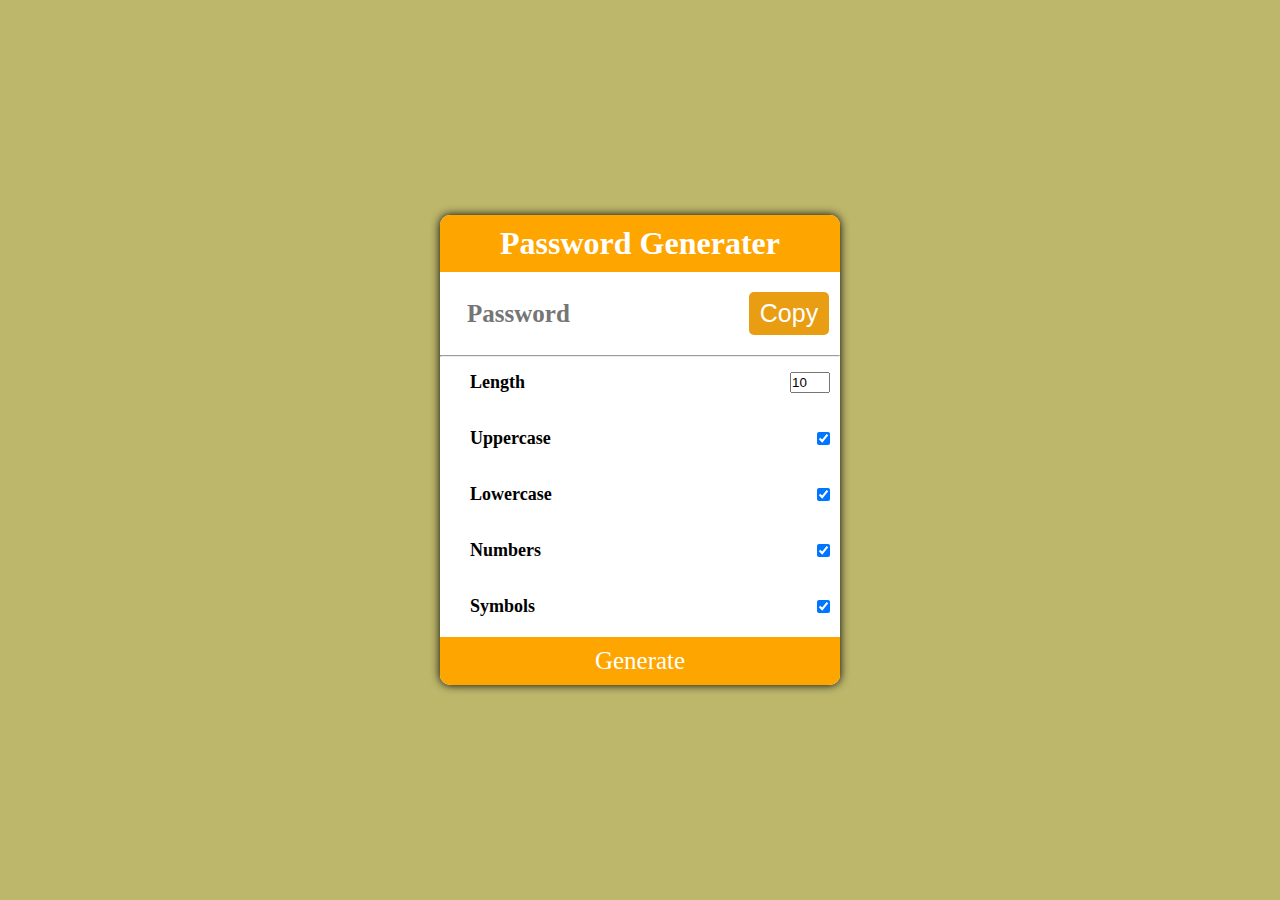
<file: Password Generator/index.html>
<!DOCTYPE html>
<html lang="en">
<head>
    <meta charset="UTF-8">
    <meta name="viewport" content="width=device-width, initial-scale=1.0">
    <title>Password Generater</title>
    <link rel="stylesheet" href="style.css">
</head>
<body>
    <div class="main">

    <div class="header">
        <h1>Password Generater</h1>
    </div>

    <div class="input">
        <input type="text" id = "input" placeholder="Password">
        <button id="btn">Copy</button>
        <hr>
    </div>

    <div class="list-items">
        <label class="label1">Length</label>
        <input type="number" id="length" value="10" min="5" max="16" style="width: 40px;">
    </div>
    <div class="list-items">
        <label class="label2">Uppercase</label>
        <input type="checkbox" id="upcs" checked>
    </div>
    <div class="list-items">
        <label class="label3">Lowercase</label>
        <input type="checkbox" id="lwcs" checked>
    </div>
    <div class="list-items">
        <label class="label4">Numbers</label>
        <input type="checkbox" id="num" checked>
    </div>
    <div class="list-items">
        <label class="label5">Symbols</label>
        <input type="checkbox" id="symbol" checked>
    </div>

    <div class="submit">
        <button id="sbt">Generate</button>
    </div>
</div>

<script src="script.js"></script>
</body>
</html>
</file>
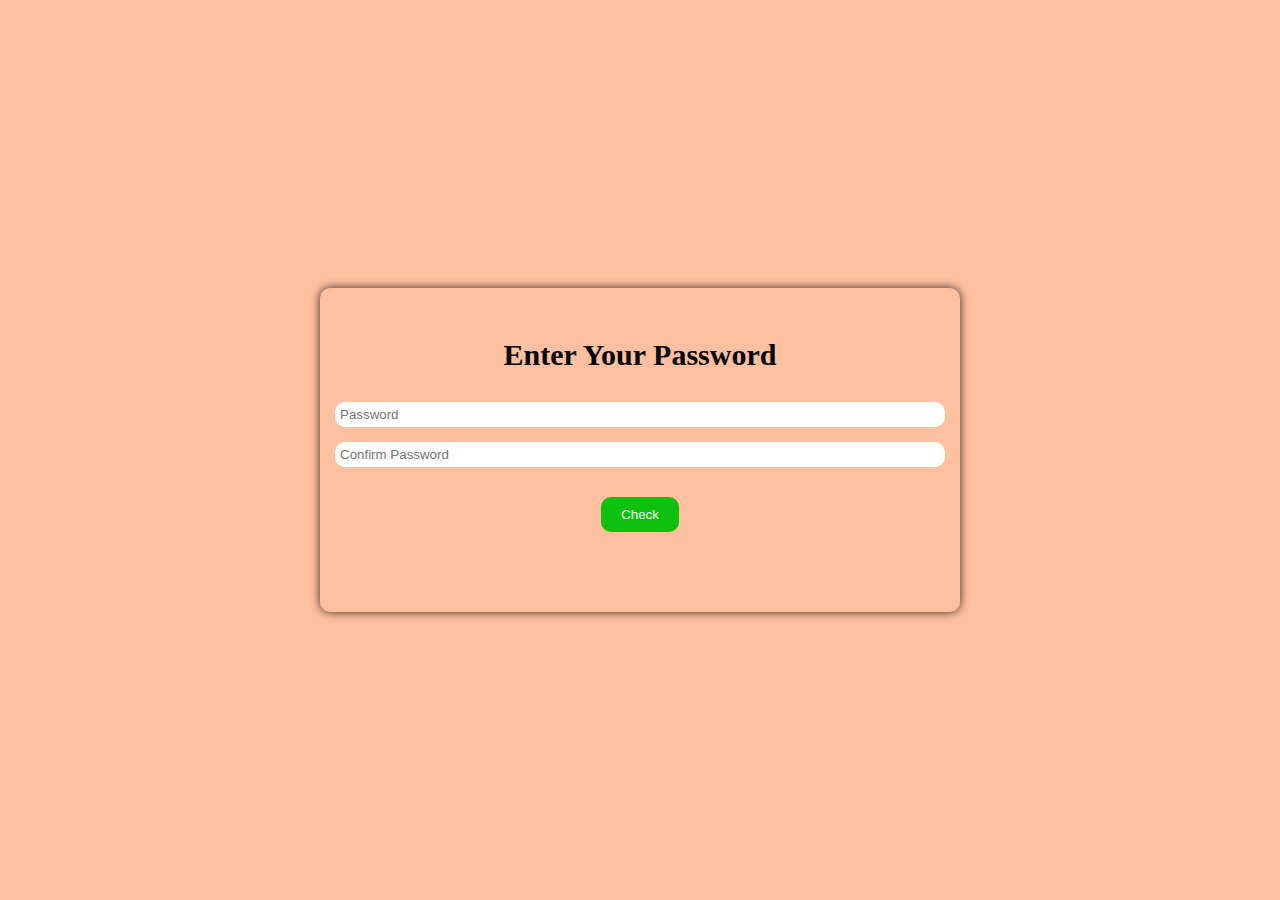
<file: Password-Checker/index.html>
<!DOCTYPE html>
<html lang="en">

<head>
    <meta charset="UTF-8" />
    <meta name="viewport" content="width=device-width, initial-scale=1.0" />
    
    <title>Password Checker</title>
    <link rel="stylesheet" href="style.css" />
</head>

<body>

    <div class="main">
        <h1>Enter Your Password</h1>
        <div class="form">
            <form>
                <input type="password" name="password" id="password" placeholder="Password" />
                <input type="password" name="confirm" id="confirm" placeholder="Confirm Password" />
                <button type="button" id="btn">Check</button>
            </form>
        </div>
        <p id="message"></p>
    </div>
    
</body>

<script src="script.js"></script>

</html>
</file>
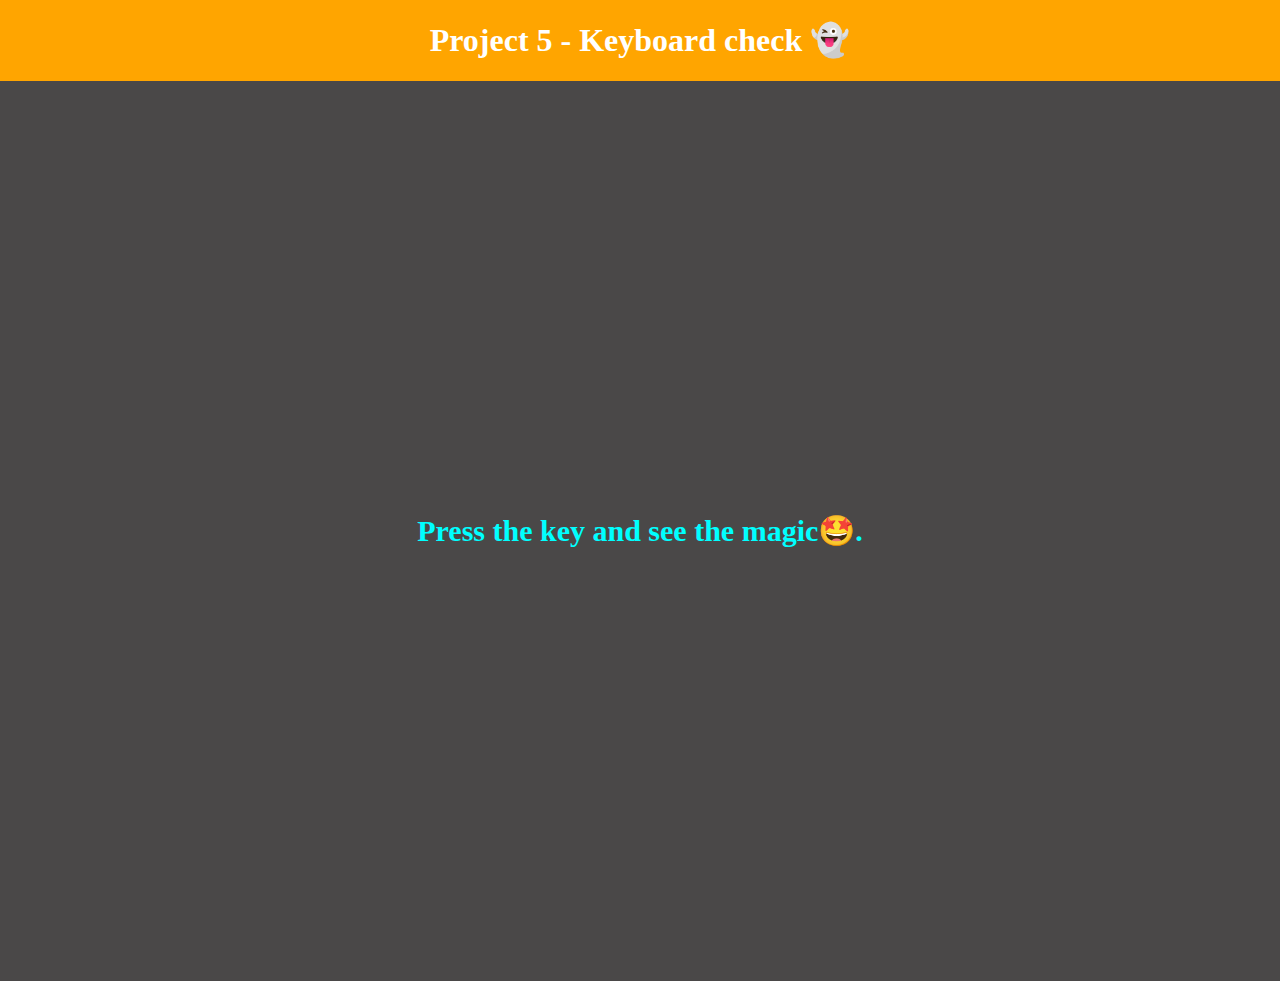
<file: Project 5 - Keyboard check 👻/index.html>
<!DOCTYPE html>
<html lang="en">
<head>
    <meta charset="UTF-8">
    <meta name="viewport" content="width=device-width, initial-scale=1.0">
    <title>Project 5 - Keyboard check 👻</title>
    <link rel="stylesheet" href="style.css">
</head>
<body>
    <nav class="nav">
        <h1>Project 5 - Keyboard check 👻</h1>
    </nav>

    <div class="main">
        <h2 id="text">
            Press the key and see the magic🤩.
        </h2>
    </div>
    
    <script src="script.js"></script>
</body>



</html>
</file>
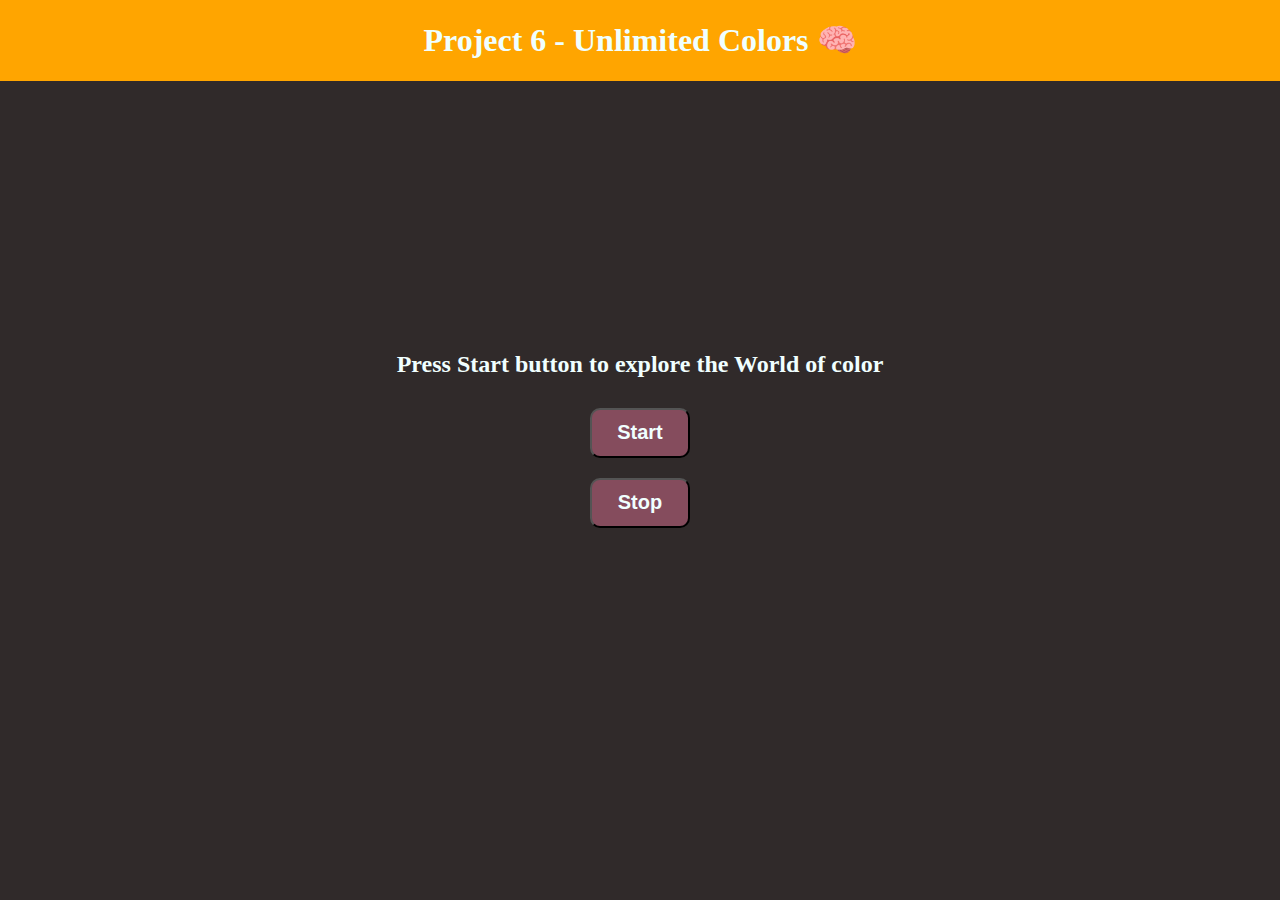
<file: Project 6 - Unlimited Colors 🧠/index.html>
<!DOCTYPE html>
<html lang="en">
<head>
    <meta charset="UTF-8">
    <meta name="viewport" content="width=device-width, initial-scale=1.0">
    <title>Project 6 - Unlimited Colors 🧠</title>
    <link rel="stylesheet" href="style.css">
</head>
<body>
    <nav class="nav">
        <h1>Project 6 - Unlimited Colors 🧠</h1>
    </nav>

    <div class="main">
        
        <h2> Press Start button to explore the World of color</h2>
        <button id="start">Start</button>
        <button id="stop">Stop</button>
        
    </div>
    <script src="script.js"></script>
</body>
</html>
</file>
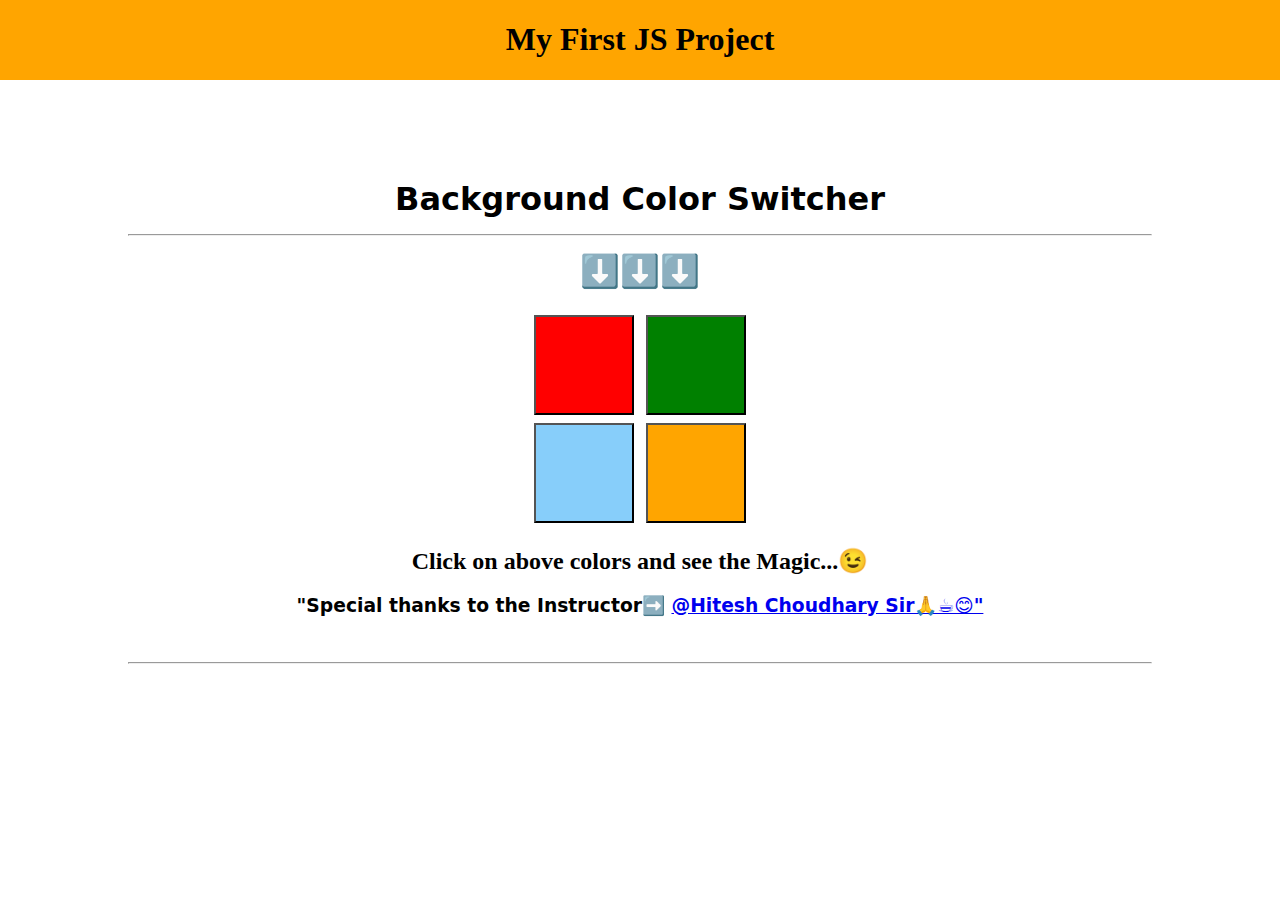
<file: Project_1/index.html>
<!DOCTYPE html>
<html lang="en">
<head>
    <meta charset="UTF-8">
    <meta name="viewport" content="width=device-width, initial-scale=1.0">
    <title>Project 1</title>
    
    <link rel ="stylesheet" href="style.css">
    <script type ="module" src ="script.js"> </script>


</head>
<body>
    <nav class="navbar">
        <h1>My First JS Project</h1>
    </nav>

    <div class="main">
        <h1>Background Color Switcher<hr>⬇️⬇️⬇️</h1>
        <div class="container">
            <button class="buttons" id="red"></button>
            <button class="buttons" id="green"></button>
        </div>
        <div class ="container">
            <button class="buttons" id="lightskyblue"></button>
            <button class="buttons" id="orange"></button>
        </div>

        <h2>Click on above colors and see the <span>Magic...😉</span></h2>
        <h3>"Special thanks to the Instructor➡️
        <a href="https://www.youtube.com/@chaiaurcode" target="_blank">@Hitesh Choudhary Sir🙏☕😊"</a></h2>
        <br>
        <hr>
    </div>
</body>
</html>
</file>
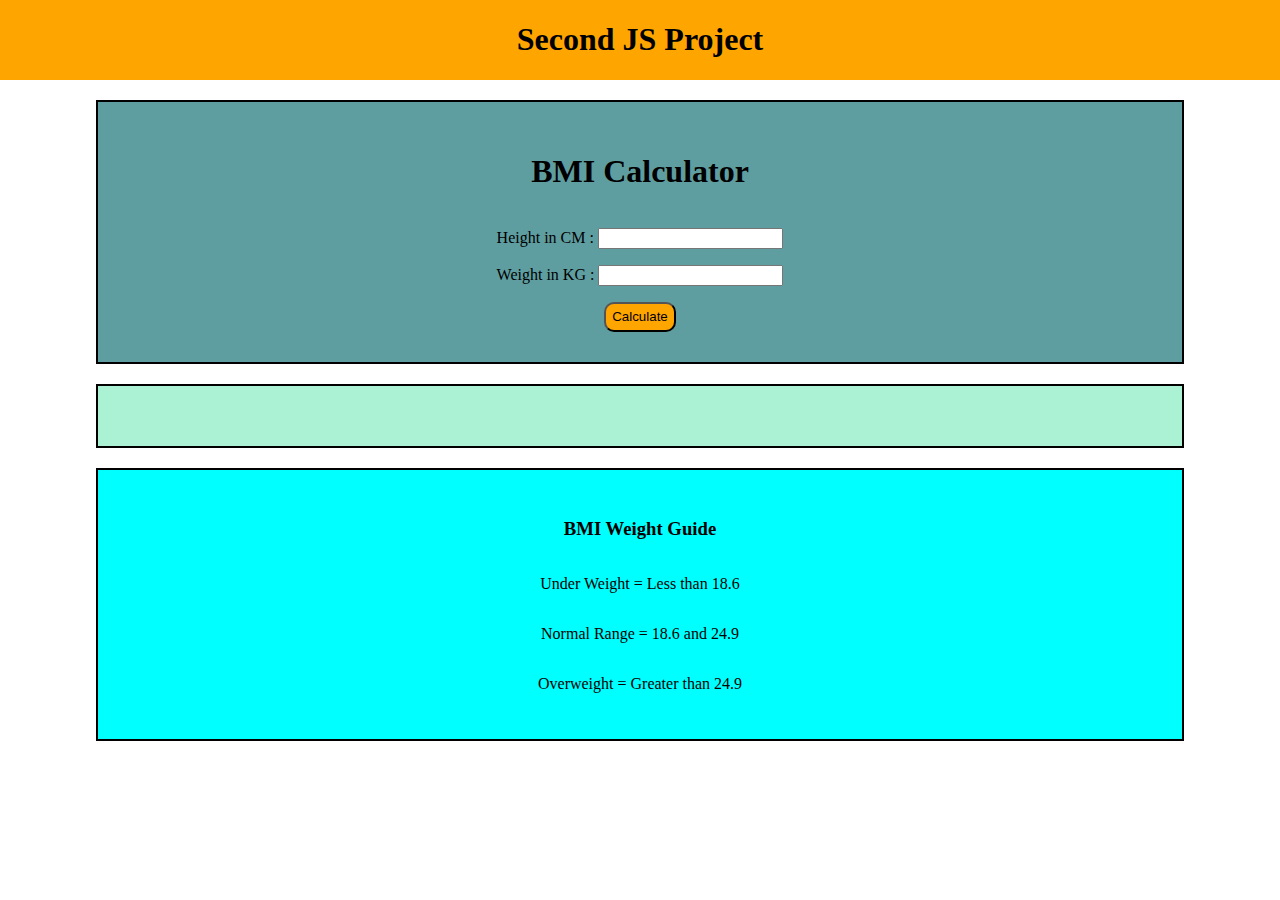
<file: Project_2/index.html>
<!DOCTYPE html>
<html lang="en">
  <head>
    <meta charset="UTF-8" />
    <meta name="viewport" content="width=device-width, initial-scale=1.0" />
    <title>Project 2</title>
    <link rel="stylesheet" href="style.css" />
  </head>

  <body>
    <div class="nav">
      <nav>
        <h1>Second JS Project</h1>
      </nav>
    </div>
    <div class="container">
      <div class="main">
        <h1>BMI Calculator</h1>
        <form>
          <p>
            <label for="height">Height in CM : </label
            ><input type="number" id="height" />
          </p>
          <p>
            <label for="weight">Weight in KG : </label
            ><input type="number" id="weight" />
          </p>
        </form>
        <button class="btn">Calculate</button>
      </div>

      <div id="result"></div>

      <div class="guide">
        <h3>BMI Weight Guide</h3>
        <p>Under Weight = Less than 18.6</p>
        <p>Normal Range = 18.6 and 24.9</p>
        <p>Overweight = Greater than 24.9</p>
      </div>
    </div>
    <script src="script.js"></script>
  </body>
</html>
</file>
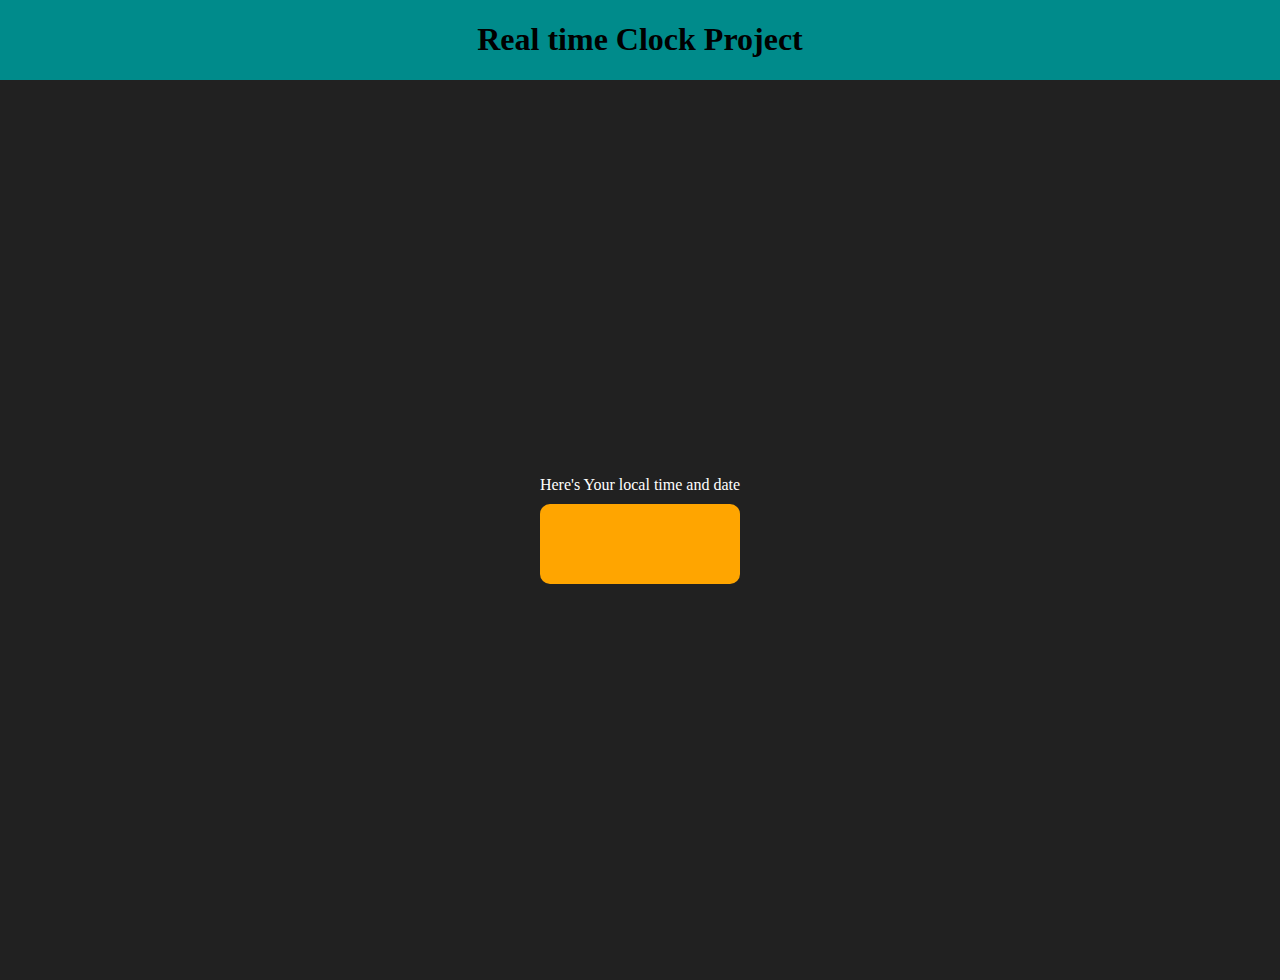
<file: Project_3/index.html>
<!DOCTYPE html>
<html lang="en">
<head>
    <meta charset="UTF-8">
    <meta name="viewport" content="width=device-width, initial-scale=1.0">
    <title>Project 3</title>
    <link rel="stylesheet" href="style.css">
    
</head>
<body>
    <div class="nav">
        <nav>

        <h1>Real time Clock Project</h1>
        </nav>
    </div>
    <div class="container">
        <div class="info">
            <span>
                Here's Your local time and date
            </span>
        </div>

        <div id="td">

        </div>

    </div> 
    <script src="script.js"></script>
</body>
</html>
</file>
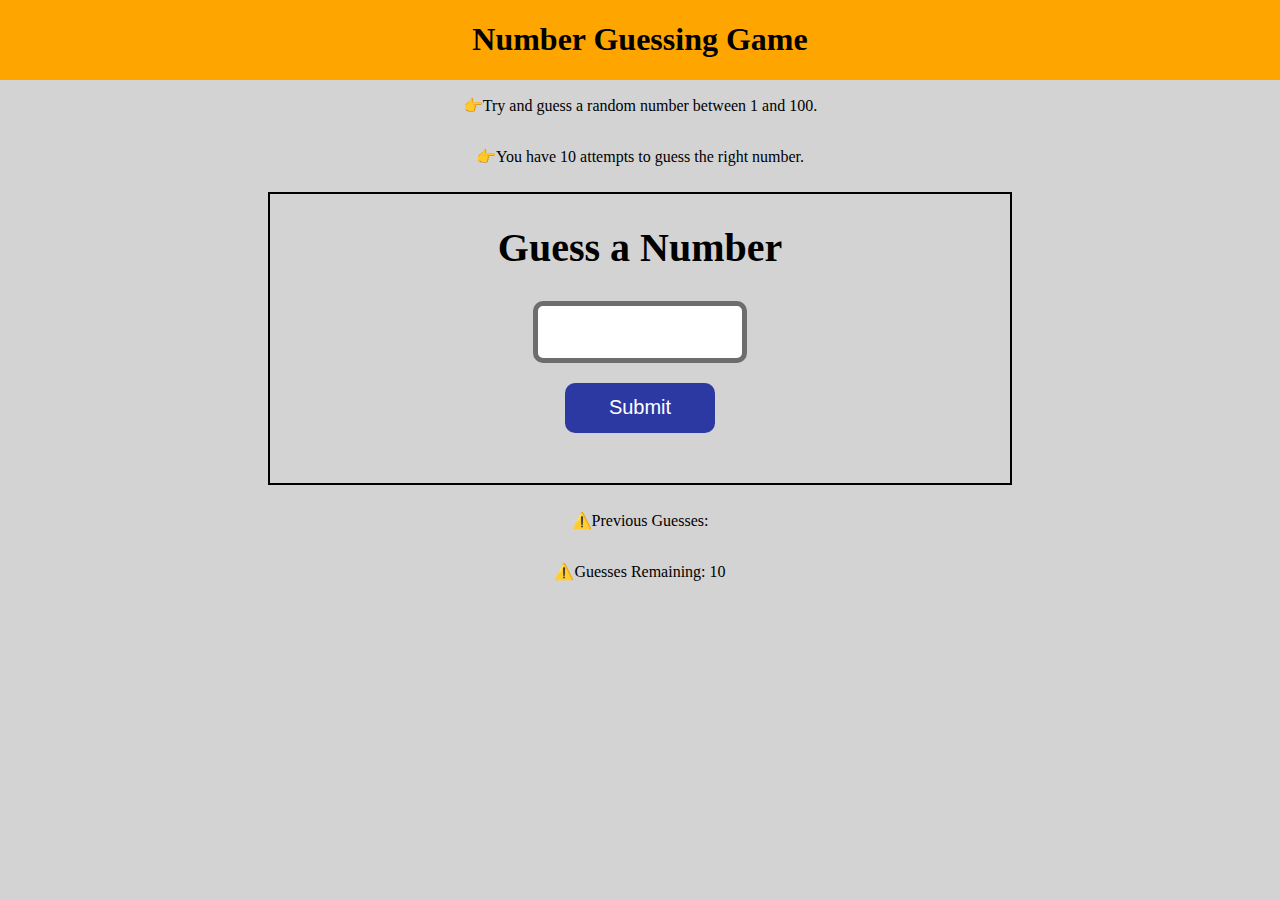
<file: Project_4/index.html>
<!DOCTYPE html>
<html lang="en">
  <head>
    <meta charset="UTF-8" />
    <meta name="viewport" content="width=device-width, initial-scale=1.0" />
    <title>Project 4</title>
    <link rel="stylesheet" href="style.css" />
  </head>

  <body>
    <div class="nav">
      <nav>
        <h1>Number Guessing Game</h1>
      </nav>
    </div>
    <div class="container">
      <p>👉Try and guess a random number between 1 and 100.</p>
      <p>👉You have 10 attempts to guess the right number.</p>
     </div>

    <div class="main">
      <form class="form">
        <label for="guess" class="header">Guess a Number</label>
        <input type="number" name="guess" id="guess" />
        <button type="submit" id="submit">Submit</button>
      </form>
    </div>

    <div class="result">
      <p>⚠️Previous Guesses: <span class="guesses"></span></p>
      <p>⚠️Guesses Remaining: <span class="lastResult">10</span></p>
      <p class="lowOrHi"></p>
    </div>
   
    <script src="script.js"></script>
  </body>
</html>
</file>
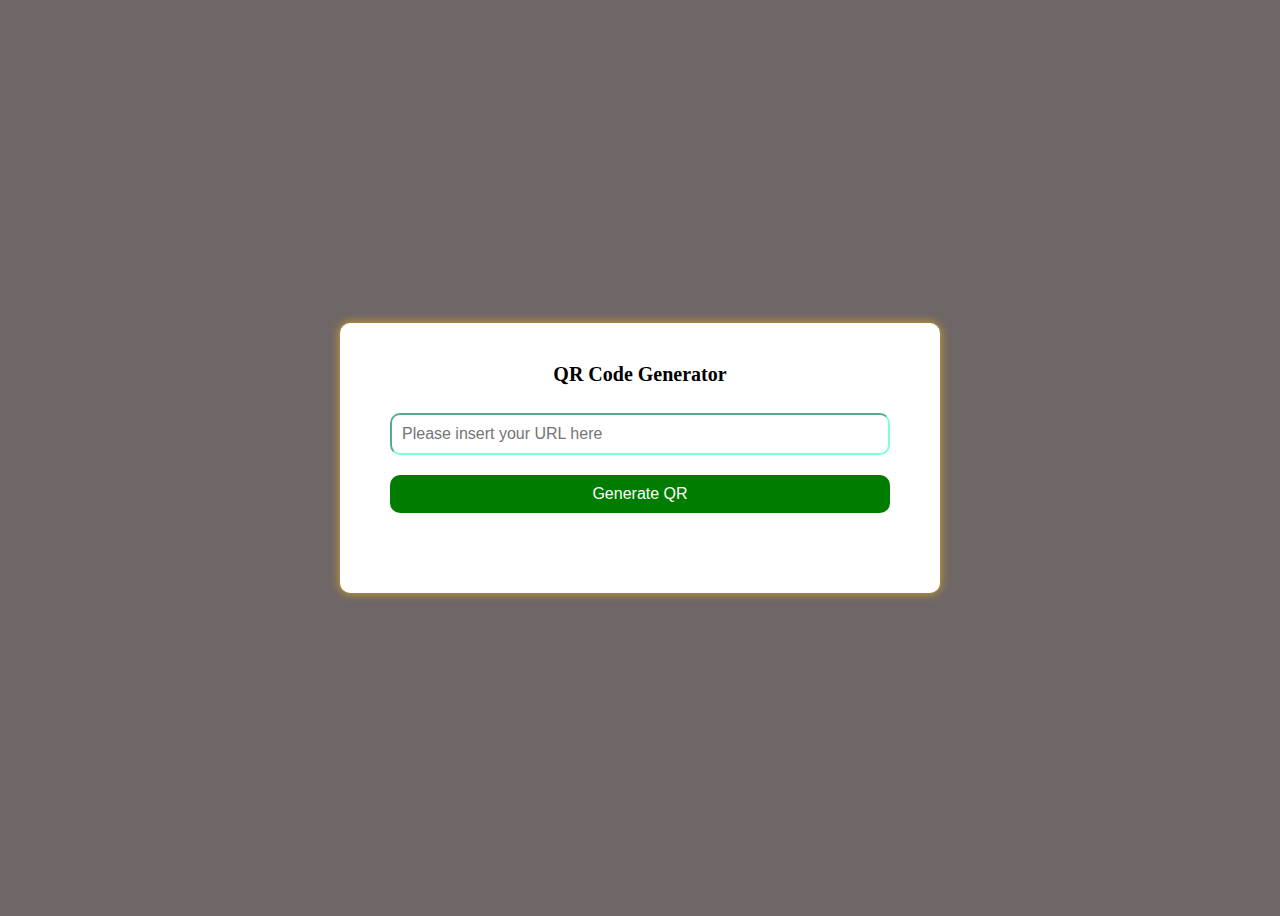
<file: QR-Code-Generator/index.html>
<!DOCTYPE html>
<html lang="en">
<head>
    <meta charset="UTF-8">
    <meta name="viewport" content="width=device-width, initial-scale=1.0">
    <title>QR-Code Generator</title>
    <link rel="stylesheet" href="style.css">

</head>
<body>
    <div class="main">
        <h2>QR Code Generator</h2>

        <input type="text" id="input" placeholder="Please insert your URL here">

        <button id="btn">Generate QR</button>

        <div id="img">
            
        </div>
    </div>

    </div>
    <script src="script.js"></script>

</body>
</html>
</file>
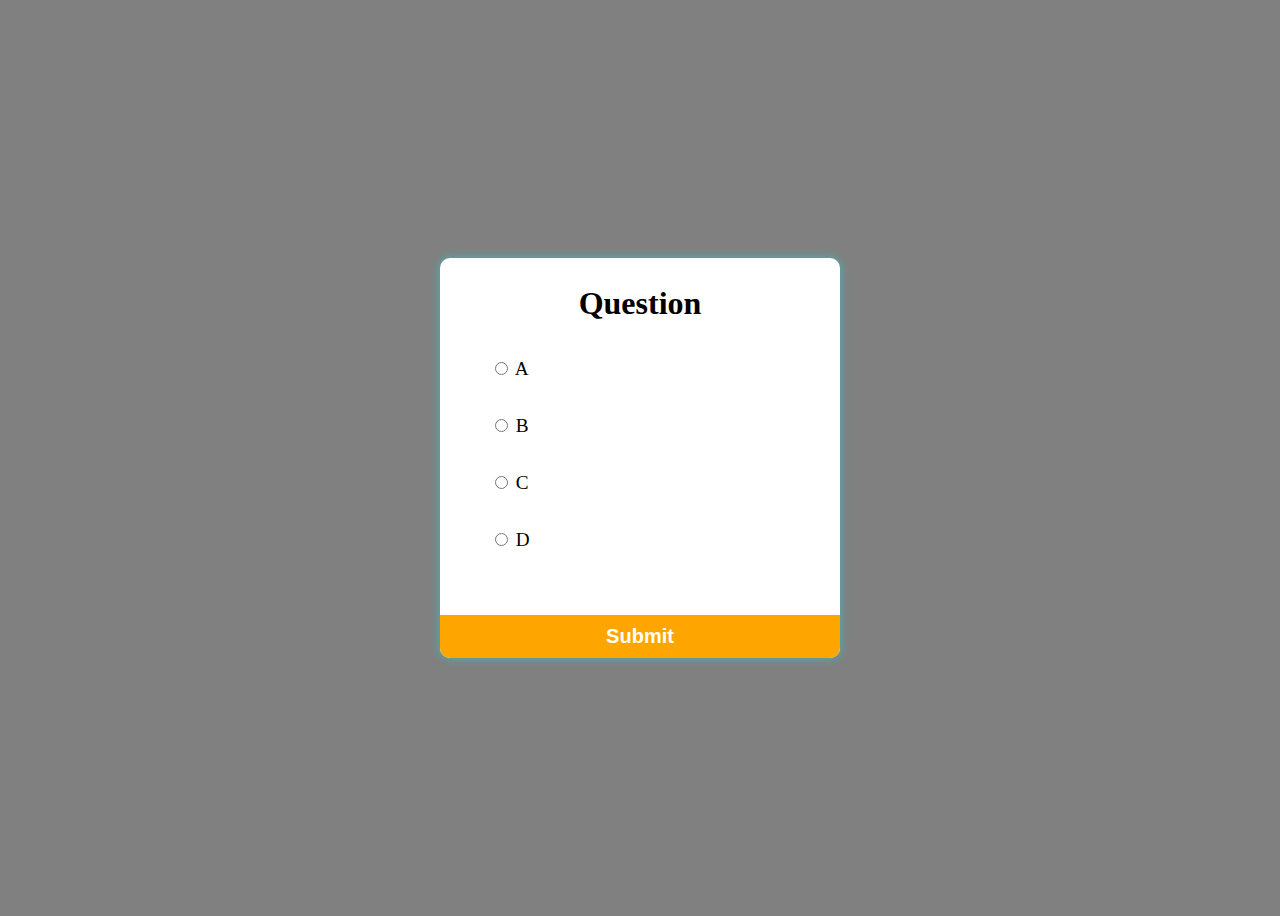
<file: Quiz App/index.html>
<!DOCTYPE html>
<html lang="en">
<head>
    <meta charset="UTF-8">
    <meta name="viewport" content="width=device-width, initial-scale=1.0">
    <title>Quiz App</title>
    <link rel="stylesheet" href="style.css">  
</head>
<body>
    <div class="main">

    <h2 id="question">Question</h2>


    <ul id="options">
        <li>
            <input type="radio" name="option" >
            <label for="option-1" id="option-1">A</label>
        </li>
        <li >
            <input type="radio" name="option">
            <label for="option-2" id="option-2">B</label>
        </li>
        <li >
            <input type="radio" name="option">
            <label for="option-3" id="option-3">C</label>
        </li>
        <li >
            <input type="radio" name="option">
            <label for="option-4" id="option-4">D</label>
        </li>
    </ul>
    <button id="submit">Submit</button>
    </div>
    <script src="script.js"></script>
</body>
</html>
</file>
<file: Password Generator/style.css>
*{
    margin: 0;
    padding: 0;
    box-sizing: border-box;
}


body{
    background-color:darkkhaki;
    display: flex;
    flex-direction: column;
    justify-content: center;
    align-items: center;
    height: 100vh;
    font-family:cursive;
}

.main{
    display: flex;
    flex-direction: column;
    justify-content: center;
    align-items: center;
    border-radius: 10px;
    width: 400px;
    box-shadow: 0 0 10px rgba(0, 0, 0, 1);
    background-color: white;
}

.header{
    background-color: orange;
    padding: 10px;
    border-radius: 10px 10px 0 0;
    width: 100%;
    margin-bottom: 20px;
    text-align: center;
    color: white;
}


#input{
    width: 70%;
    padding: 7px;
    margin-left: 20px;
    border-radius: 5px;
    border: none;
    font-size: 25px;
    font-weight: bold;
    font-family: inherit;
}
#btn{
    width:20%;
    margin-left: 5px;
    padding: 7px;
    border: none;
    border-radius: 5px;
    margin-bottom: 20px;
    font-size: 25px;
    background-color: rgb(232, 157, 18);
    color: white;
    cursor: pointer;
}

#btn:hover{
    background-color: rgb(0, 0, 255);
    color: white;
}

.list-items{
    margin-top: 15px;
    display: flex;
    justify-content: space-between;
    border-radius: 10px;
    width: 90%;
    margin-left: 20px;
    margin-bottom: 20px;
    font-size: large;
    font-weight: bold;
}

.submit{
    background-color: orange;
    padding: 10px;
    border-radius: 0px 0px 10px 10px;
    width: 100%;
    text-align: center;
    color: white;
}

#sbt{
    width: 100%;
    display: block;
    cursor: pointer;
    font-size: 25px;
    border: none;
    outline: none;
    border-radius: 5px;
    background-color: inherit;
    color: white;
    font-family: inherit;
}

.submit:hover{
    background-color: rgb(0, 0, 255);
    color: white;
}
</file>
<file: Password-Checker/style.css>
html, body {
    margin: 0;
    padding: 0;
    height: 100%;
}

body {
    background-color: #ffc0a0;
    display: flex;
    justify-content: center;
    align-items: center;
    height: 100vh;
}

.main {
    width: 50%;
    border: 20px solid transparent;
    border-radius: 10px;
    box-shadow: 0 0 10px rgba(0, 0, 0, 0.8);
    box-sizing: border-box;
}

.main h1 {
    font-size: 30px;
    font-family: cursive;
    text-align: center;
    padding: 10px;
}

.form {
    width: 100%;
}

form {
    display: flex;
    flex-direction: column;
    align-items: center;
}


input {
    width: 100%;
    padding: 5px;
    margin-bottom: 15px;
   border-radius: 10px;
   border: none;
   display: block;
}

#btn {
    color: white;
    margin-top: 15px;
    border: none;
    border-radius: 10px;
    padding: 10px 20px;
    cursor: pointer;
    background-color: rgb(15, 193, 15);
}
#message {

    text-align: center;
    font-size: 20px;
    padding: 10px;
}

#btn:hover {
    background-color: rgb(15, 193, 15);
    color: black;
}

/* Responsive adjustments */
@media (max-width: 768px) {
    .main {
        width: 80%;
    }

    input, #btn {
        width: 100%;
        padding: 10px;
        font-size: 16px;
    }

    .toggle-password {
        right: 10px;
    }
}

@media (max-width: 480px) {
    .main {
        width: 90%;
    }

    input, #btn {
        padding: 8px;
        font-size: 14px;
    }
}
</file>
<file: Project 5 - Keyboard check 👻/style.css>
body{
    padding: 0;
    margin: 0;
    background-color: rgb(74, 72, 72);
    color : white;
}

table,
th,
td {
  border: 2px solid #000000;
  border-collapse: collapse;
  padding: 20px;
}

h2{
    text-align: center;
    font-size: 30px;
    color: aqua;

}

.nav{
  background-color: orange;
  display: flex;
  align-items: center;
  justify-content: center;
}

.main{
    width: 100%;
    height: 100vh;
    display: flex;
    justify-content: center;
    align-items: center;
}

.key{
    color: aliceblue;
    display: flex;
    flex-direction: row;
}
</file>
<file: Project 6 - Unlimited Colors 🧠/style.css>
body{
    margin: 0;
    padding: 0;
    background-color: rgb(48, 42, 42);
    color: azure;
}

.nav{
    background-color: orange;
    display: flex;
    justify-content: center;
}

.main{

    margin-top: 250px;
    display:flex;
    flex-direction: column;
    justify-content: center;
    align-items: center;
    display: flex;
}

#start{
    margin-top: 10px;
    margin-bottom: 10px;
    width: 100px;
    height: 50px;
    border-radius: 10px;
    background-color: rgb(133, 76, 93);
    color: azure;
    font-size: 20px;
    font-weight: bold;
    cursor: pointer;
}

#stop{
    margin-top: 10px;
    margin-bottom: 10px;
    width: 100px;
    height: 50px;
    border-radius: 10px;
    background-color: rgb(133, 76, 93);
    color: azure;
    font-size: 20px;
    font-weight: bold;
    cursor: pointer;
}
</file>
<file: Project_1/style.css>
body{
    margin: 0;
    padding: 0;
}

.navbar{
    font-family:Cambria, Cochin, Georgia, Times, 'Times New Roman', serif ;
    display:flex;
    justify-content: center;
    background-color: orange;
}

.main{
    margin: 100px auto;
    width: 80%;
    text-align: center;
  

}
.main h1,h3{
    font-family: cursive,sans;
}

.buttons{
    margin: 4px;
    width: 100px;
    height: 100px;
}

#red{
    background: red;
}
#green{
    background: green;
}
#lightskyblue{
    background: lightskyblue;
}
#orange{
    background: Orange;
}
</file>
<file: Project_2/style.css>
body{
    margin: 0;
    padding: 0;
}

.nav{
    background-color: orange;
    align-items: center;
    justify-content: center;
    display: flex;
}

.main{
    margin: 20px auto;
    width: 80%;
    justify-content: center;
    align-items: center;
    flex-direction: column; 
    display: flex;
    border: 2px solid black;
    padding:30px;
    background-color:cadetblue;
}

.guide{
    margin: 20px auto;
    width: 80%;
    justify-content: center;
    align-items: center;
    flex-direction: column; 
    display: flex;
    border: 2px solid black;
    padding: 30px;
    background-color:aqua;
}

.btn{
    background-color: orange;
    color: black;
    height: 30px;
    border-radius: 10px;
}

#result{
    margin: 20px auto;
    width: 80%;
    justify-content: center;
    align-items: center;
    flex-direction: column; 
    display: flex;
    border: 2px solid black;
    padding: 30px;
    background-color:rgba(0, 212, 120, 0.328);
    
    
}
</file>
<file: Project_3/style.css>
body {
    background-color: #212121;
    color: #ffffff;
    margin: 0;
    padding: 0;
  }
  .container {
    display: flex;
    height: 100vh;
    justify-content: center;
    align-items: center;
    flex-direction: column;
  }
  #td {
    font-size: 40px;
    background-color: orange;
    padding: 40px 100px;
    margin-top: 10px;
    border-radius: 10px;
  }
  .nav{
    background-color:darkcyan;
    display: flex;
    align-items: center;
    justify-content: center;
    color: black;
   
  }
</file>
<file: Project_4/style.css>
body{
    margin: 0;
    padding: 0; 
    background-color:lightgray;
}

.nav{
    background-color: orange;
    display: flex;
    justify-content: center;  
}

.container{
    align-items: center;
    display: flex;
    flex-direction: column;
}

.main{
    margin: 50px;
    border: 2px solid;
    width:50%;
    margin: 10px auto;
    padding: 50px;
}

.form{
    display: flex;
    flex-direction: column;
    align-items: center;
   
}

.header{
    font-size: 40px;
    font-weight: bold;
    font-family: cursive;
    justify-self:center;
    align-self: center;
    margin-bottom: 10px;
    margin-top: -20px;
}
#guess{
    color: #000;
    width: 200px;
    height: 50px;
    font-size: 30px;
    border-style: none;
    border-radius: 10px;
    margin-bottom: 20px;
    margin: 20px auto;
    border: 5px solid #6c6d6d;
    text-align: center;
}

#submit{
    background-color: #2d39a3;
    color: #ffffff;
    width: 150px;
    height: 50px;
    border-radius: 10px;
    font-size: 20px;
    border-style: none;
 
}

.result{
    align-items: center;
    display: flex;
    flex-direction: column
}
</file>
<file: QR-Code-Generator/style.css>
html{
    padding: 0;
    margin: 0;
}

body{
    background-color:rgb(111, 103, 103);
    display: flex;
    justify-content: center;
    align-items: center;
    height: 100vh;
}
 
.main{
    width: 500px;
    padding: 50px;
    box-shadow: 0 0 10px goldenrod;
    border-radius: 10px;
    background-color: white;

} 

h2{
    text-align: center; 
    padding: 10px;
    margin-top: -20px;
    font-family: cursive;
    font-size: 20px;
    font-weight: bold;
}

#input {
    width:100%;
    margin-bottom: 20px;
    font-size: 16px;
    padding: 10px;
    border-radius: 10px;
    box-sizing: border-box;
    border-color: aquamarine;
}

#btn{
    width: 100%;
    padding: 10px;
    font-size: 16px;
    background-color: rgb(0, 125, 0);
    color: white;
    border-radius: 10px;
    margin-bottom: 30px;
    cursor: pointer;
    border: none;
}
</file>
<file: Quiz App/style.css>
html{
    margin: 0;
    padding: 0;
    box-sizing: border-box;
}

body{
    background-color:grey ;
    display: flex;
    justify-content: center;
    align-items: center;
    height: 100vh;
}

.main{
    border: transparent;
    width:400px;
    height: 400px ;
    background-color: white;
    border-radius: 10px;
    box-shadow: 0 0 10px rgba(10, 237, 237,.5); 
    position: relative;
}

#question{
    font-size: 2em;
    font-weight: bold;
    text-align: center;
}

ul{
    list-style: none
}


li{
    padding: 10px;
    font-size: 1.2rem;
    margin-bottom: 15px;
    cursor: pointer;
}

#submit{
    display: block;
    width: 100%;
    position: absolute;
    bottom: 0;
    left: 0;
    padding: 10px;
    border: none;
    border-radius: 0px 0px 10px 10px;
    background-color: orange;
    color: white;
    font-size: 20px;
    font-weight: bold;
    cursor: pointer;
}

#submit:hover{
    background-color:#F39C12;
   cursor: pointer;
}
</file>
